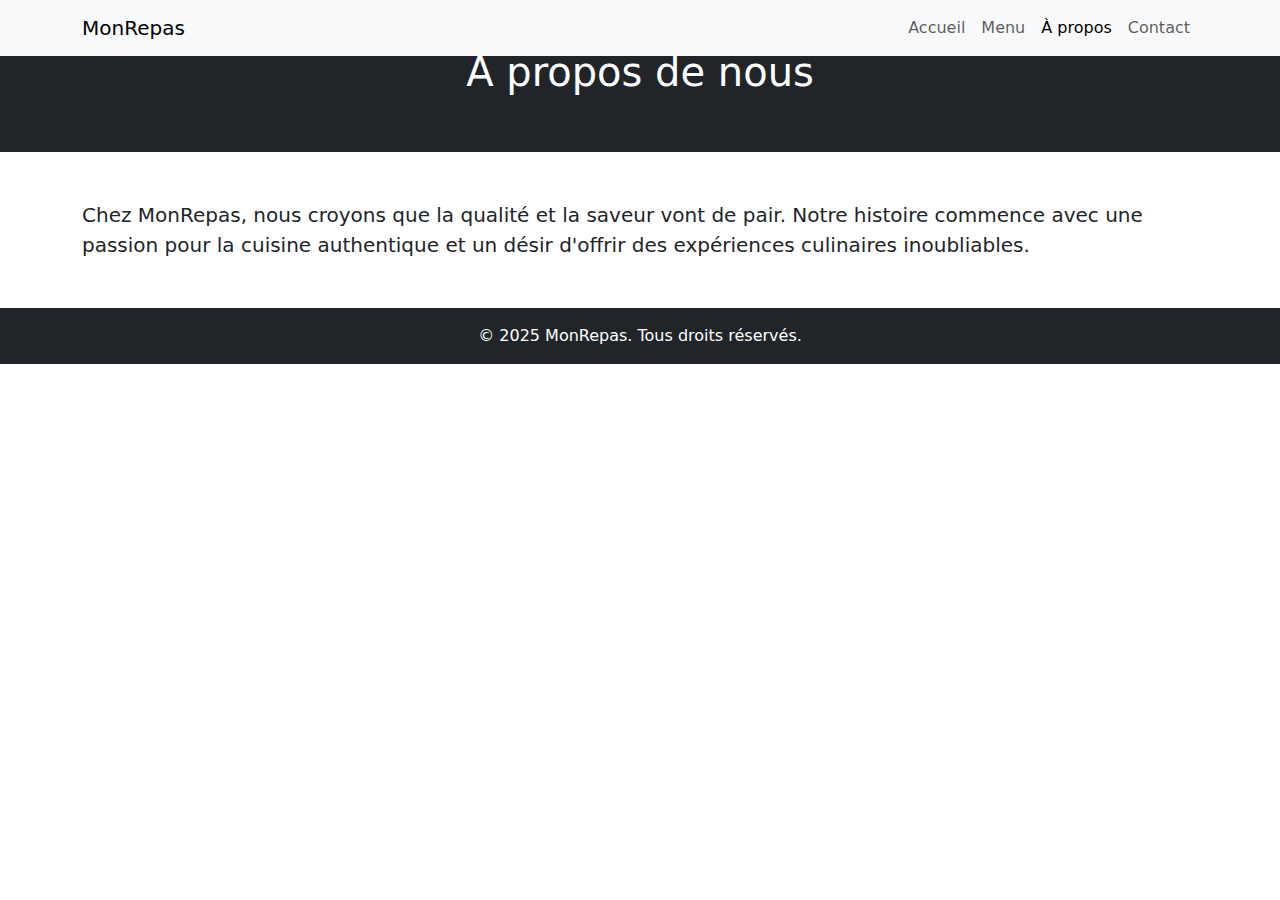
<file: about.html>
<!DOCTYPE html>
<html lang="fr">

<head>
    <meta charset="UTF-8">
    <meta name="viewport" content="width=device-width, initial-scale=1.0">
    <title>À propos - MonRepas</title>
    <link href="https://cdn.jsdelivr.net/npm/bootstrap@5.3.0-alpha1/dist/css/bootstrap.min.css" rel="stylesheet">
    <link rel="stylesheet" href="css/style.css">
</head>

<body>
    <div class="wrapper">
        <!-- Navbar -->
        <nav class="navbar navbar-expand-lg navbar-light bg-light fixed-top">
            <div class="container">
                <a class="navbar-brand" href="index.html">MonRepas</a>
                <button class="navbar-toggler" type="button" data-bs-toggle="collapse" data-bs-target="#navbarNav">
                    <span class="navbar-toggler-icon"></span>
                </button>
                <div class="collapse navbar-collapse" id="navbarNav">
                    <ul class="navbar-nav ms-auto">
                        <li class="nav-item"><a class="nav-link" href="index.html">Accueil</a></li>
                        <li class="nav-item"><a class="nav-link" href="menu.html">Menu</a></li>
                        <li class="nav-item"><a class="nav-link active" href="#">À propos</a></li>
                        <li class="nav-item"><a class="nav-link" href="contact.html">Contact</a></li>
                    </ul>
                </div>
            </div>
        </nav>

        <!-- Header -->
        <header class="text-center py-5 bg-dark text-white">
            <h1>À propos de nous</h1>
        </header>

        <!-- Main Content -->
        <main class="container my-5">
            <p class="lead">
                Chez MonRepas, nous croyons que la qualité et la saveur vont de pair. Notre histoire commence avec une passion pour la cuisine authentique et un désir d'offrir des expériences culinaires inoubliables.
            </p>
        </main>
    </div>

    <!-- Footer -->
    <footer class="bg-dark text-white text-center py-3">
        &copy; 2025 MonRepas. Tous droits réservés.
    </footer>

    <script src="https://code.jquery.com/jquery-3.6.0.min.js"></script>
    <script src="https://cdn.jsdelivr.net/npm/bootstrap@5.3.0-alpha1/dist/js/bootstrap.bundle.min.js"></script>
</body>

</html>
</file>
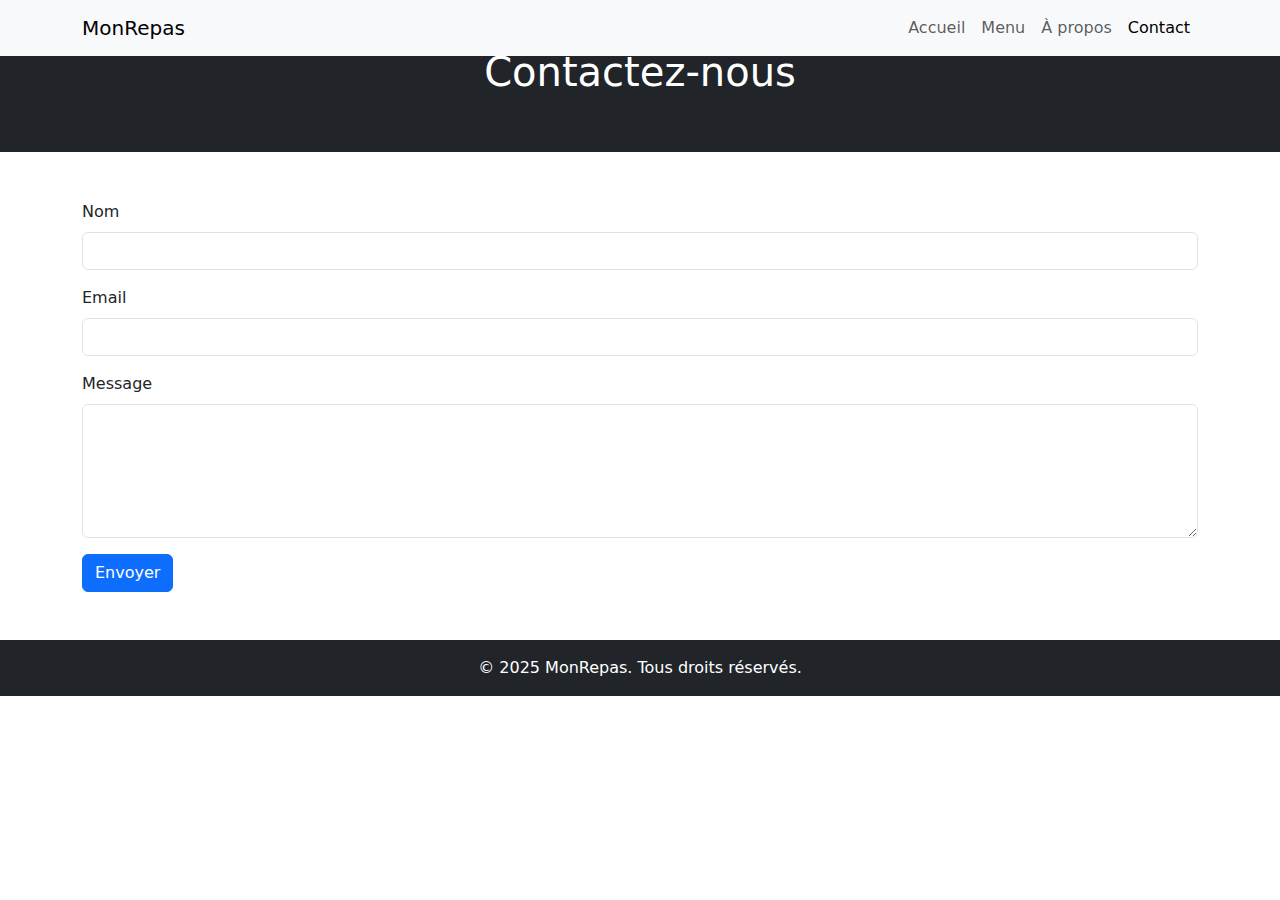
<file: contact.html>
<!DOCTYPE html>
<html lang="fr">

<head>
    <meta charset="UTF-8">
    <meta name="viewport" content="width=device-width, initial-scale=1.0">
    <title>MonRepas - Contact</title>
    <link href="https://cdn.jsdelivr.net/npm/bootstrap@5.3.0-alpha1/dist/css/bootstrap.min.css" rel="stylesheet">
    <link rel="stylesheet" href="css/style.css">

</head>

<body>
    <nav class="navbar navbar-expand-lg navbar-light bg-light fixed-top">
        <div class="container">
            <a class="navbar-brand" href="index.html">MonRepas</a>
            <button class="navbar-toggler" type="button" data-bs-toggle="collapse" data-bs-target="#navbarNav">
                <span class="navbar-toggler-icon"></span>
            </button>
            <div class="collapse navbar-collapse" id="navbarNav">
                <ul class="navbar-nav ms-auto">
                    <li class="nav-item"><a class="nav-link" href="index.html">Accueil</a></li>
                    <li class="nav-item"><a class="nav-link" href="menu.html">Menu</a></li>
                    <li class="nav-item"><a class="nav-link" href="about.html">À propos</a></li>
                    <li class="nav-item"><a class="nav-link active" href="#">Contact</a></li>
                </ul>
            </div>
        </div>
    </nav>

    <header class="text-center py-5 bg-dark text-white">
        <h1>Contactez-nous</h1>
    </header>

    <section class="container py-5">
        <form>
            <div class="mb-3">
                <label for="name" class="form-label">Nom</label>
                <input type="text" class="form-control" id="name">
            </div>
            <div class="mb-3">
                <label for="email" class="form-label">Email</label>
                <input type="email" class="form-control" id="email">
            </div>
            <div class="mb-3">
                <label for="message" class="form-label">Message</label>
                <textarea class="form-control" id="message" rows="5"></textarea>
            </div>
            <button type="submit" class="btn btn-primary">Envoyer</button>
        </form>
    </section>

    <footer class="bg-dark text-white text-center py-3">
        &copy; 2025 MonRepas. Tous droits réservés.
    </footer>
</body>

</html>
</file>
<file: css/style.css>
html, body {
    height: 100%;
    display: flex;
    flex-direction: column;
}

main {
    flex: 1;
}

.hero-section {
    background: url('../images/restaurant-banner.png') no-repeat center center/cover;
    height: 70vh;
    color: white;
    text-shadow: 0 2px 5px rgba(0, 0, 0, 0.7);
    display: flex;
    justify-content: center;
    align-items: center;
}

.btn-custom {
    background-color: #ff5722;
    color: white;
    border-radius: 50px;
}

.btn-custom:hover {
    background-color: #e64a19;
}

footer {
    background-color: #343a40;
    color: white;
    text-align: center;
    padding: 10px 0;
}
</file>
